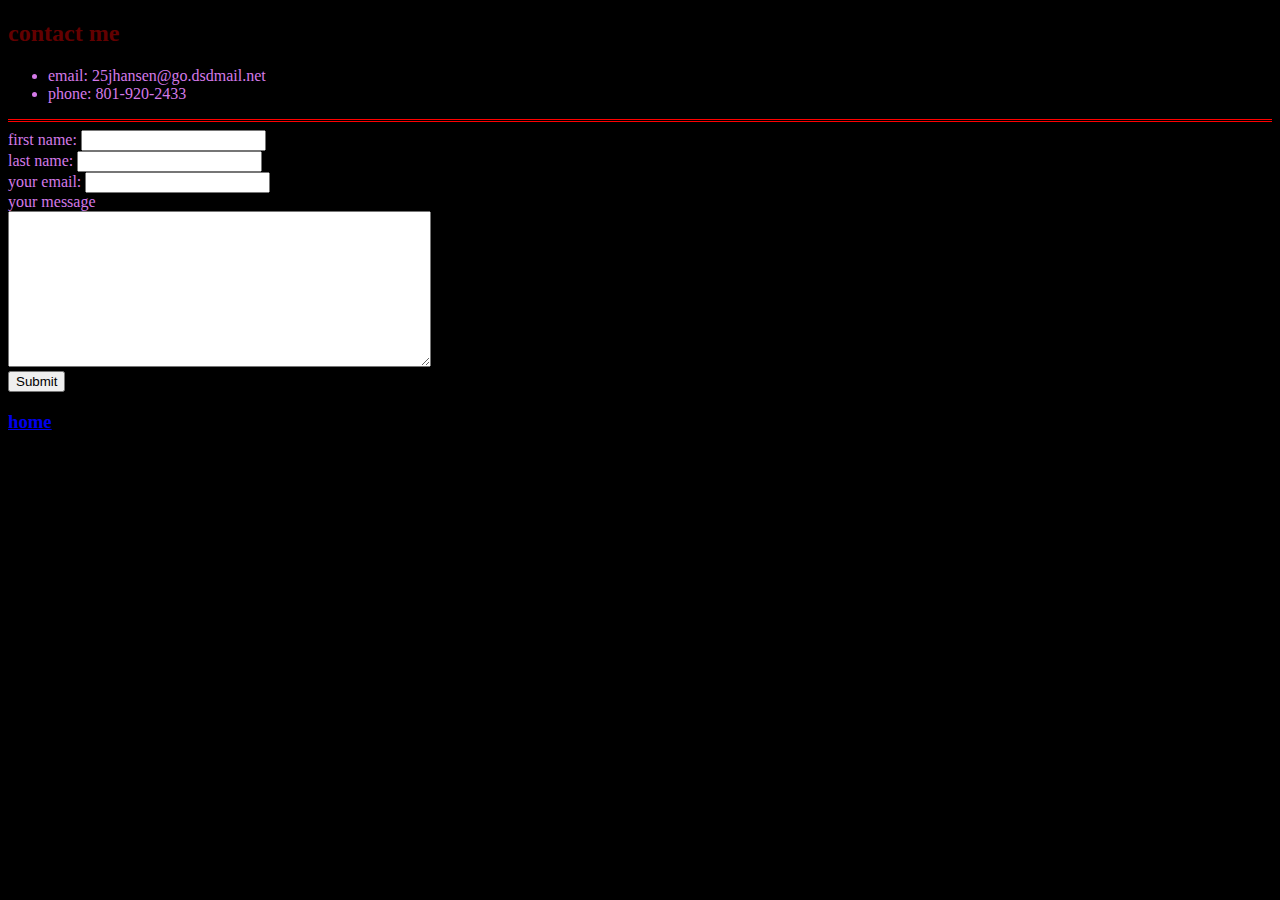
<file: contactMe.html>
<!DOCTYPE html>
<html lang="en" dir="ltr">
  <head>
    <meta charset="utf-8">
    <title>jace hansen contact me</title>
    <link rel="stylesheet" href="css/styles.css">
  </head>
  <body>
    <h2>contact me</h2>

    <ul>
      <li>email: 25jhansen@go.dsdmail.net</li>
      <li>phone: 801-920-2433</li>
    </ul>

    <hr>

    <form action="mailto:25jhansen@go.dsdmail.net" method="post" enctype="text/plain">
      <label>first name: </label>
      <input type="text" name="firstName" value=""><br>
      <label>last name: </label>
      <input type="text" name="lastName" value=""><br>
      <label>your email: </label>
      <input type="text" name="yourEmali" value=""><br>
      <label>your message</label><br>
      <textarea name="name" rows="10" cols="50"></textarea><br>
      <input type="submit" name="">
    </form>

    <h3><a href="index.html">home</a></h3>
  </body>
</html>
</file>
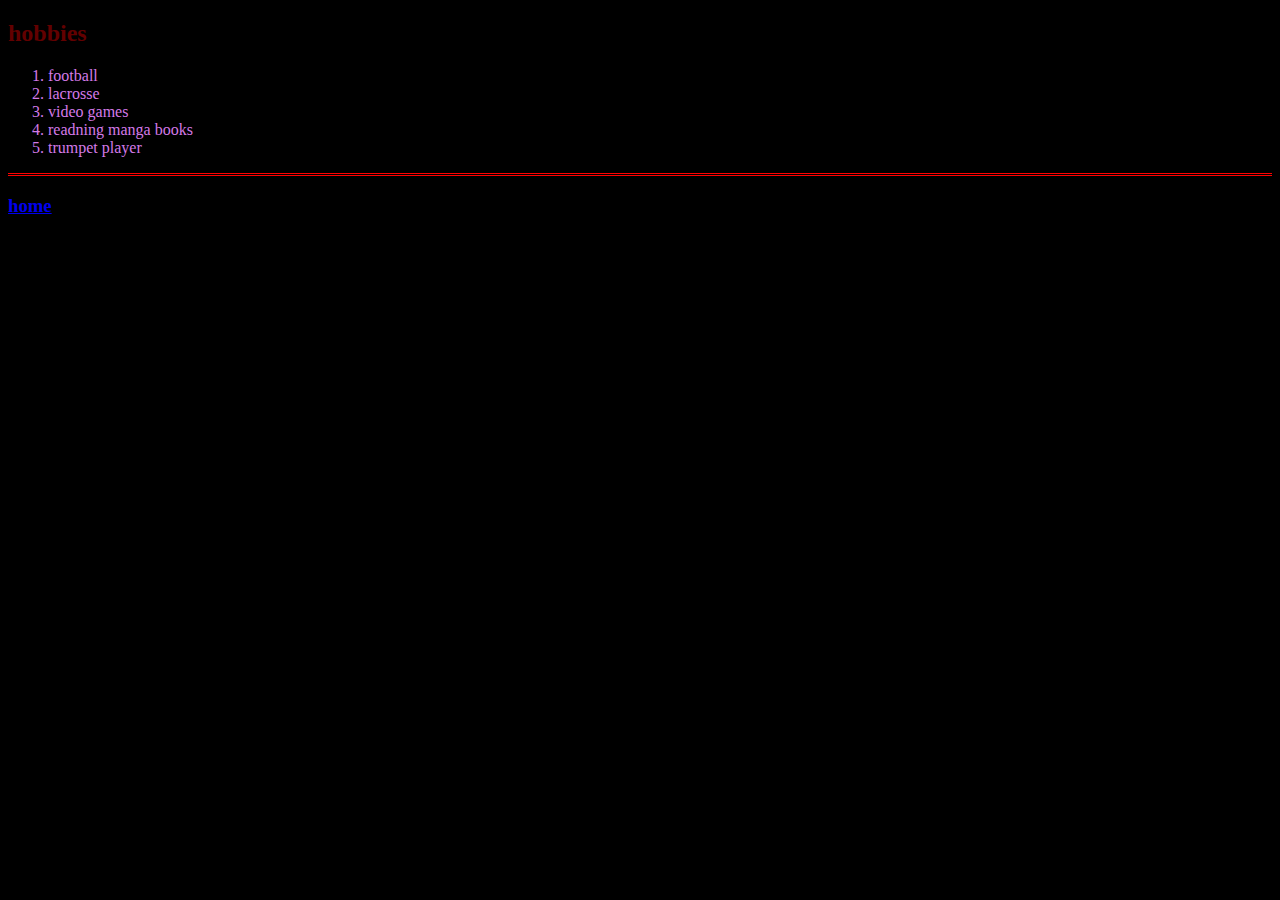
<file: hobbies.html>
<!DOCTYPE html>
<html lang="en" dir="ltr">
  <head>
    <meta charset="utf-8">
    <title>hobbies</title>
    <link rel="stylesheet" href="css/styles.css">
  </head>
  <body>
<h2>hobbies</h2>


    <ol>
      <li>football</li>
      <li>lacrosse</li>
      <li>video games</li>
      <li>readning manga books</li>
      <li>trumpet player</li>
    </ol>

    <hr>


<h3><a href="index.html">home</a></h3>
  </body>
</html>
</file>
<file: projects.html>
<!DOCTYPE html>
<html lang="en" dir="ltr">
  <head>
    <meta charset="utf-8">
    <title>Jaces Projects</title>
    <link rel="stylesheet" href="css/styles.css">
  </head>
  <body>

    <h2>Projects</h2>

    <hr>

    <h3><a href="index.html">home</a></h3>

  </body>
</html>
</file>
<file: css/styles.css>
body{
  background-color: #000000;
}
hr{
  border-style: none;
  border-top-style: double;
  border-color: #FF0000;
  height: 0;
  width: 100%;
  border-width: 3px;
}
h1{
  color: #D8B6A4;
}
h2{
  color: #630000;
}
h3{
  color: #0F4C75;
}
p{
  color: #D47AE8;
}
li{
  color: #D47AE8;
}
table{
  color: #D47AE8;
}
label{
  color: #D47AE8;
}
</file>
